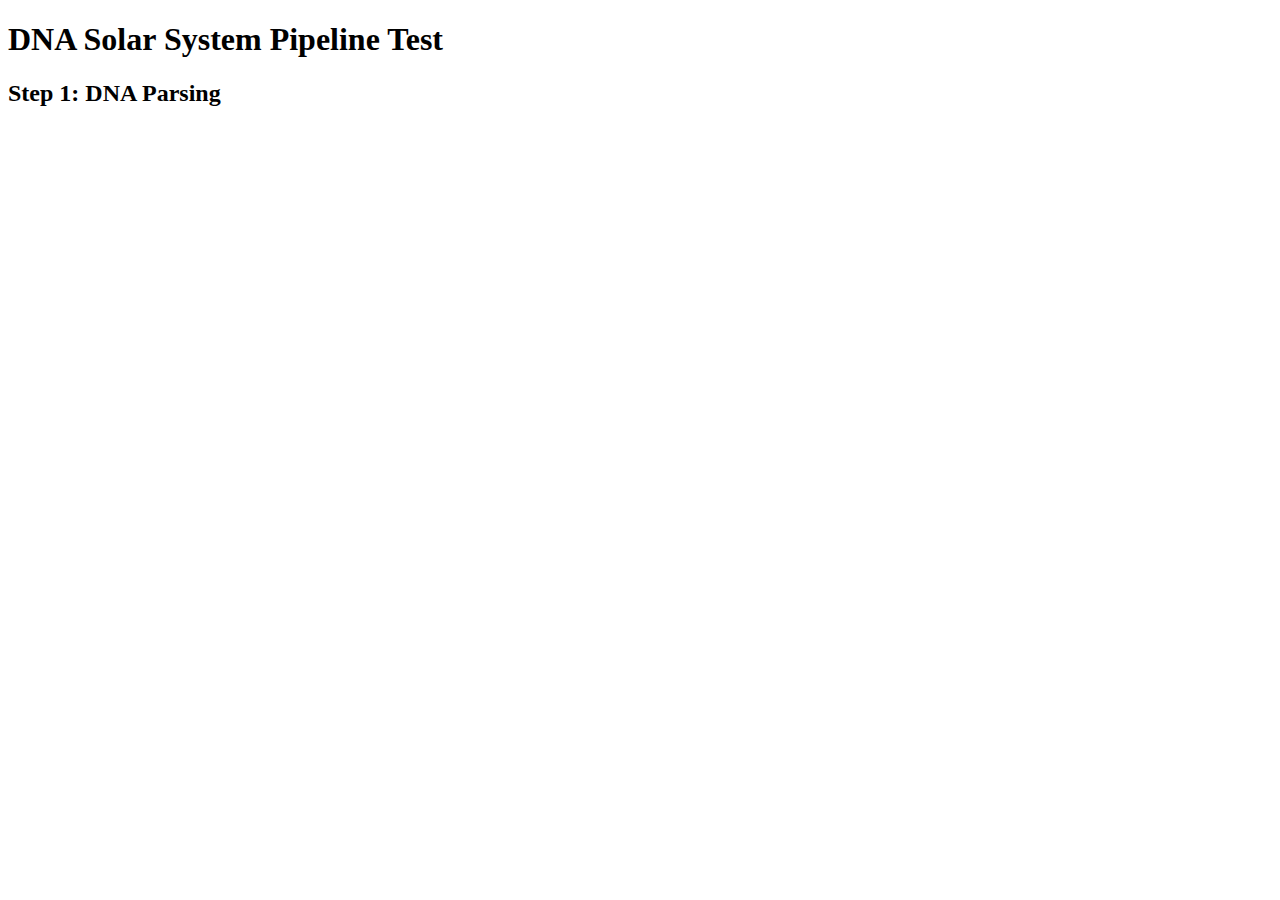
<file: test_pipeline.html>
<!DOCTYPE html>
<html>
<head>
    <title>Pipeline Test</title>
</head>
<body>
    <h1>DNA Solar System Pipeline Test</h1>
    <div id="output"></div>
    
    <script src="knowledge_base.js"></script>
    <script src="dna_analyzer.js"></script>
    
    <script>
        const output = document.getElementById('output');
        
        // Test DNA content (minimal example)
        const testDNA = `rsid	chromosome	position	genotype
rs1801260	4	55520484	TT
rs4680	22	19963748	AG
rs1815739	11	66560624	CT
rs4988235	2	135851076	GG
rs1061170	1	196690107	CT
rs713598	7	141972903	CG
rs2802292	6	108882067	TT`;

        output.innerHTML += '<h2>Step 1: DNA Parsing</h2>';
        
        // Step 1: Create analyzer
        const analyzer = new DNAAnalyzer(window.knowledgeBase.KNOWLEDGE_BASE);
        output.innerHTML += '<p>✅ Analyzer created with knowledge base</p>';
        
        // Step 2: Parse DNA
        analyzer.parseDNA(testDNA);
        output.innerHTML += `<p>✅ Parsed ${analyzer.parsedData.size} SNPs</p>`;
        
        // Step 3: Generate analysis
        output.innerHTML += '<h2>Step 2: Generate Analysis</h2>';
        const analysis = analyzer.generateFullAnalysis();
        output.innerHTML += '<p>✅ Full analysis generated</p>';
        Object.keys(analysis).forEach(cat => {
            output.innerHTML += `<p>  - ${cat}: ${analysis[cat].traits.length} traits found</p>`;
        });
        
        // Step 4: Generate shape variants
        output.innerHTML += '<h2>Step 3: Shape Hashing</h2>';
        const shapeVariants = analyzer.generateShapeVariants();
        output.innerHTML += '<p>✅ Shape variants generated:</p>';
        output.innerHTML += '<pre>' + JSON.stringify(shapeVariants, null, 2) + '</pre>';
        
        // Step 5: Verify category retrieval
        output.innerHTML += '<h2>Step 5: Category Analysis Retrieval</h2>';
        const sleepAnalysis = analyzer.getCategoryAnalysis('sleep');
        output.innerHTML += `<p>✅ Sleep category: ${sleepAnalysis.traits.length} traits</p>`;
        output.innerHTML += `<p>Summary: ${sleepAnalysis.summary}</p>`;
        
        output.innerHTML += '<h2>✅ ALL PIPELINE STEPS WORKING!</h2>';
    </script>
</body>
</html>
</file>
